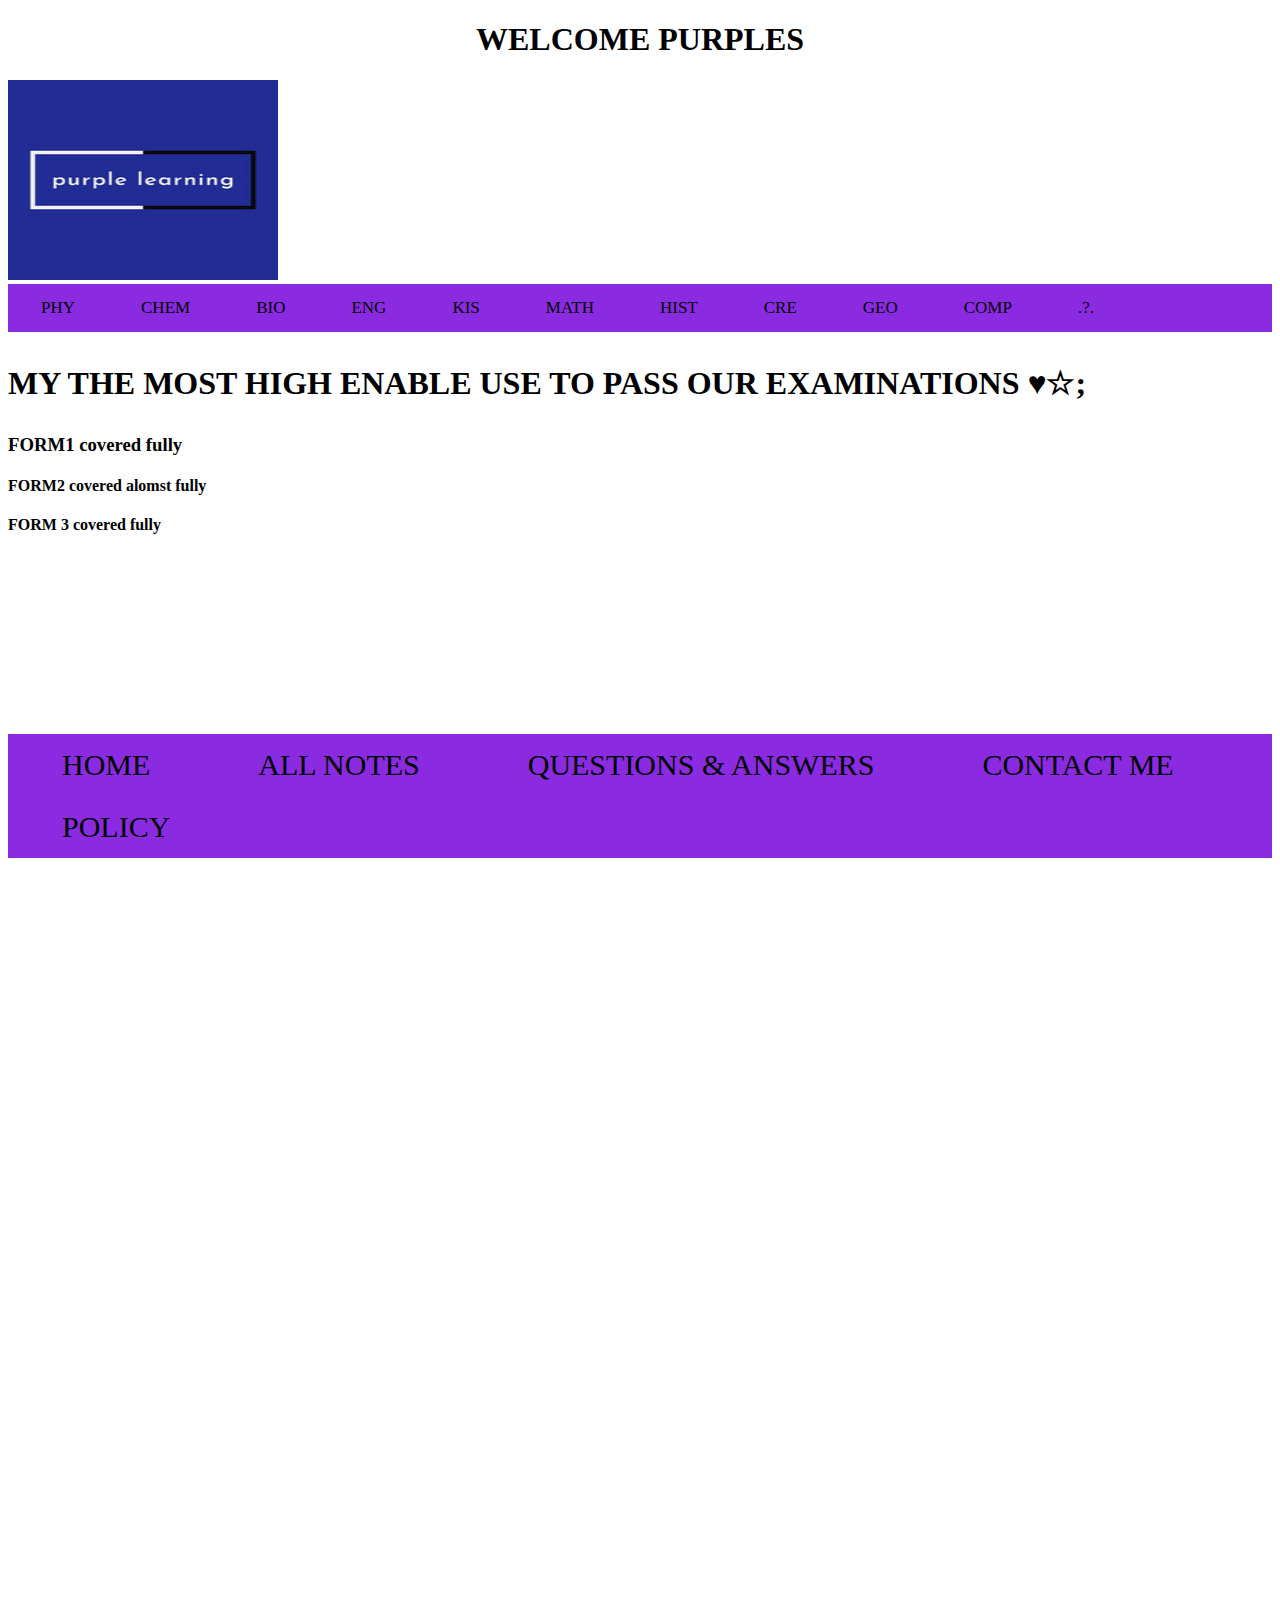
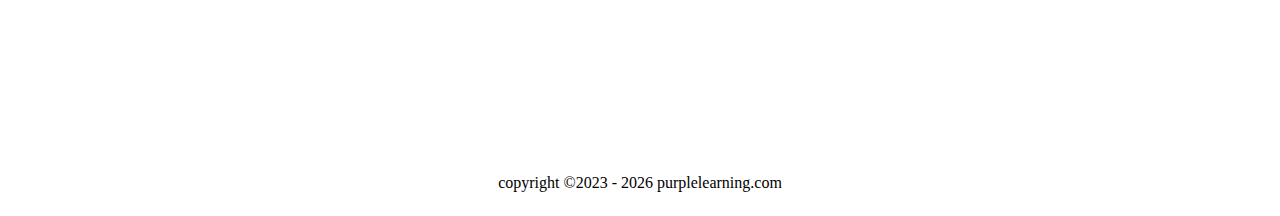
<file: index.html>
<!DOCTYPE html>
<html lang="en">

<head>
    <meta charset="UTF-8">
    <meta name="viewport" content="width=device-width" , initial-scale="1" , shrink-to-fit="yes">
    <link rel="stylesheet" type="text/css" href="css/STYLE.CSS">
    <title>purple learning</title>
    <script>
        "use strict";

        !function () {
            var t = window.driftt = window.drift = window.driftt || [];
            if (!t.init) {
                if (t.invoked) return void (window.console && console.error && console.error("Drift snippet included twice."));
                t.invoked = !0, t.methods = ["identify", "config", "track", "reset", "debug", "show", "ping", "page", "hide", "off", "on"],
                    t.factory = function (e) {
                        return function () {
                            var n = Array.prototype.slice.call(arguments);
                            return n.unshift(e), t.push(n), t;
                        };
                    }, t.methods.forEach(function (e) {
                        t[e] = t.factory(e);
                    }), t.load = function (t) {
                        var e = 3e5, n = Math.ceil(new Date() / e) * e, o = document.createElement("script");
                        o.type = "text/javascript", o.async = !0, o.crossorigin = "anonymous", o.src = "https://js.driftt.com/include/" + n + "/" + t + ".js";
                        var i = document.getElementsByTagName("script")[0];
                        i.parentNode.insertBefore(o, i);
                    };
            }
        }();
        drift.SNIPPET_VERSION = '0.3.1';
        drift.load('55ymnedaehse');
    </script>
    <!-- End of Async Drift Code -->
</head>

<body>
    <script src="source/JAVA.js"></script>

    <header>

        <h1 align="center">WELCOME PURPLES</h1>
        </align>
        <img src="source/Free_Sample_By_Wix.jpg" width="270" height="200" align="down">

        <div class="topnav" id="mytopnav">
            <a href="https://www.easyelimu.com/high-school-notes/physics">PHY</a>
            <a href="https://www.easyelimu.com/high-school-notes/chemistry">CHEM</a>
            <a href="https://www.easyelimu.com/high-school-notes/biology">BIO</a>
            <a href="https://www.easyelimu.com/high-school-notes/english">ENG</a>
            <a href="https://www.easyelimu.com/high-school-notes/kiswahili-notes">KIS</a>
            <a href="https://www.easyelimu.com/high-school-notes/maths">MATH</a>
            <a href="https://www.easyelimu.com/high-school-notes/history">HIST</a>
            <a href="https://www.easyelimu.com/high-school-notes/cre">CRE</a>
            <a href="https://www.easyelimu.com/high-school-notes/geography">GEO</a>
            <a href="https://www.easyelimu.com/high-school-notes/computer">COMP</a>
            <a href="other websites.html">.?.</a>
        </div>

    </header>

    <H1>
        <p>MY THE MOST HIGH ENABLE USE TO PASS OUR EXAMINATIONS &hearts;&star;;</p>
    </H1>
    <aside>
        <h3>FORM1 covered fully</h3>
        <h4>FORM2 covered alomst fully</H4>
        <h4>FORM 3 covered fully</h4>
    </aside>

    <footer>
        <div class="downnav" id="mydownnav">
            <a href="index.html">HOME</a>
            <a href="https://www.easyelimu.com/high-school-notes">ALL NOTES</a>
            <a href="https://learning.zeraki.co.ke/#/examso">QUESTIONS & ANSWERS</a>
            <a href="requirements/contact .html">CONTACT ME</a>
            <a href="source/POLICY.html">POLICY</a>

        </div>
        <div class="size">

        </div>
        <div class="copyright">
            <p align="center">copyright &copy;2023 - 2026 purplelearning.com</p>
        </div>
    </footer>



</body>

</html>
</file>
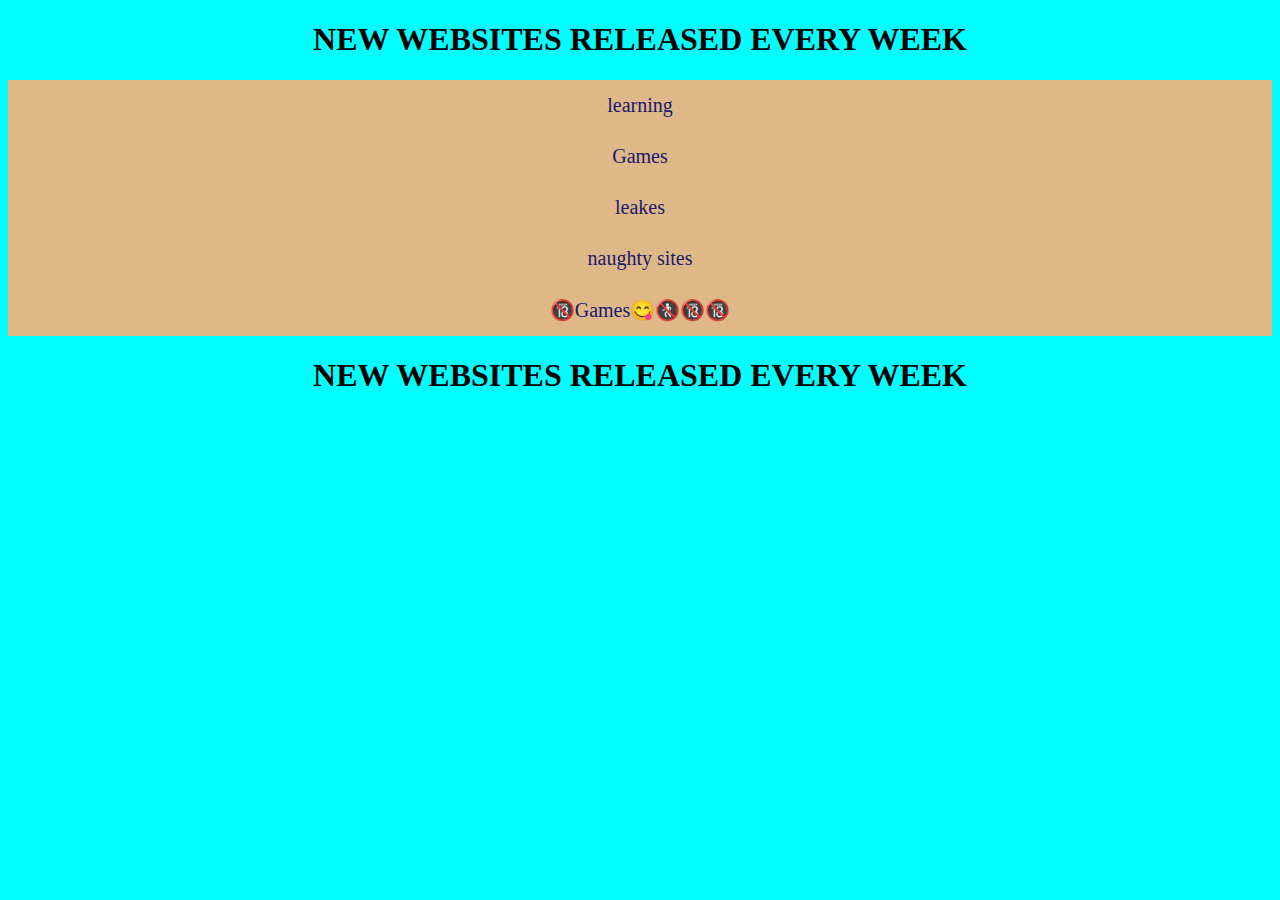
<file: other websites.html>
<!DOCTYPE html>
<html lang="english">
<head>
<meta charset="UTF-8">
<meta name="viewport" content="width=device-width", initial-scale="1", shrink-to-fit = "yes">
<link rel="stylesheet" type="text/css" href="css/others.css">
<title>MY WEBSITES</title>
</head>
<body>
<header>
    <h1 align="center">NEW WEBSITES RELEASED EVERY WEEK</h1>
<div class="topnav" id="mytopnav">
    <a href="requirements/LEARNING.html">learning</a>
    <a href="requirements/games.html">Games</a>
    <a href="requirements/LEAKS.html">leakes</a>
    <a href="requirements/NAUGHTY .html">naughty sites</a>
    <a href="requirements/games ,,.html">🔞Games😋🚷🔞🔞</a>
    
</div>
</header>
<h1 align="center">NEW WEBSITES RELEASED EVERY WEEK</h1>
</body>
</html>
</file>
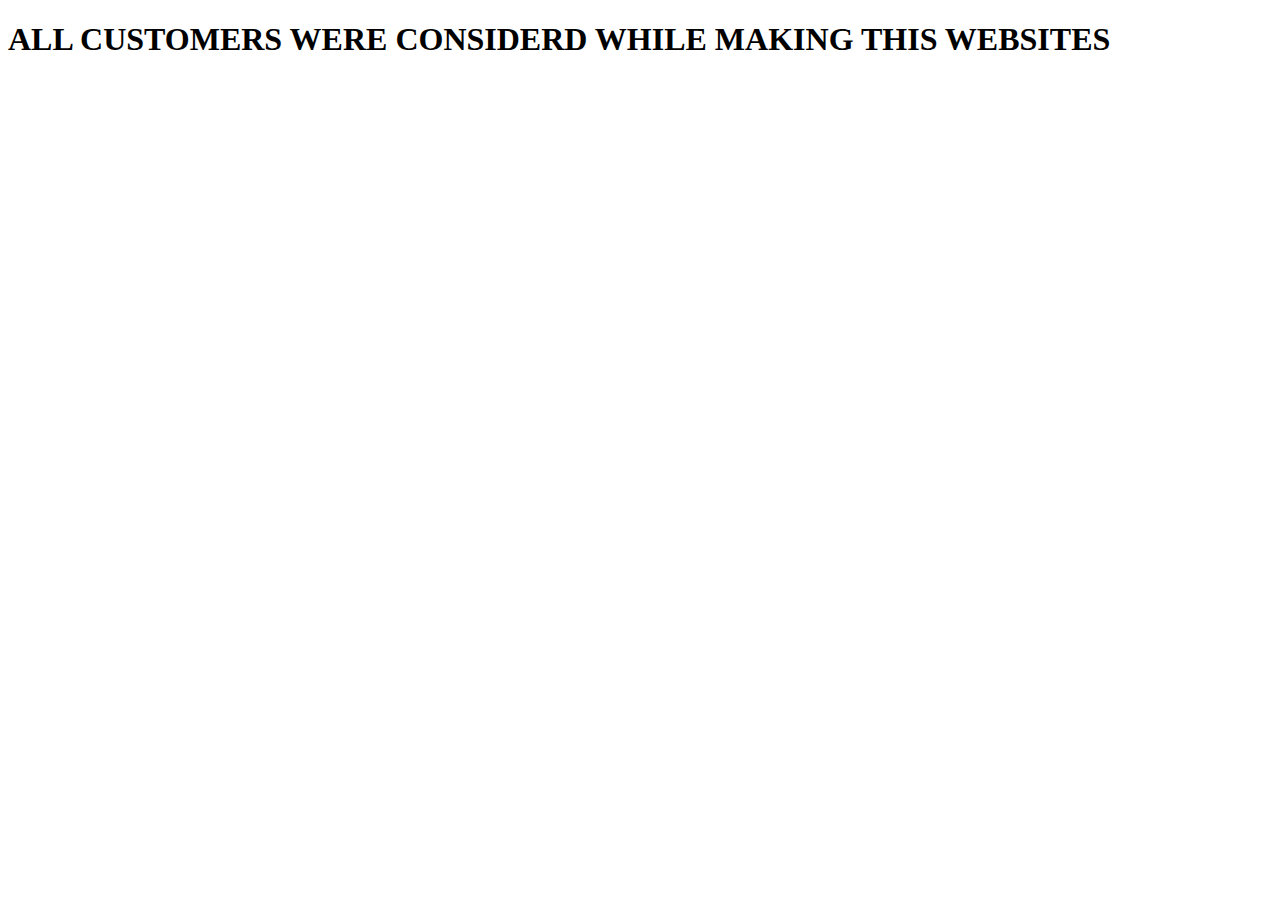
<file: source/POLICY.html>
<!DOCTYPE html>
<html lang="en">
<head>
    <meta name="viewport" content="width=device-width", initial-scale="1", shrink-to-fit = "yes">
    <meta charset="UTF-8">
    <title>POLICIES</title>
</head>
<body>
    <h1>ALL CUSTOMERS WERE CONSIDERD WHILE MAKING THIS WEBSITES</h1>
</body>
</html>
</file>
<file: css/STYLE.CSS>
/* Menu css */
.topnav {
	background-color: blueviolet;
	overflow: hidden;
	
}
.topnav a{
	float: left;
	display: block;
	color:black;
	text-align: center;
	padding: 14px 33px;
	text-decoration: none;
	font-size: 17px;
}
.topnav a:hover {
	background-color:#ddd;
	color: black;
}
.active {
	background-color: #4CAF50;
	color: pink;
}
.topnav .icon {
	display: none;
}


/* Menu css */
.downnav {
	background-color: blueviolet;
	overflow: hidden;
	
}
.size{
	height: 100vh;
}
.downnav a{
	float: left;
	display: block;
	color:black;
	text-align: center;
	padding: 14px 54px;
	text-decoration: none;
	font-size: 30px;
}
.downnav a:hover {
	background-color:#ddd;
	color: black;
}
.active {
	background-color: #4CAF50;
	color: pink;
}
.downnav .icon {
	display: none;
}
.copyright {
	width: 100%;
	display: inline-block;
	 background-color: #FFFFFF
	}aside {
		width: 20%;
		float: center;
		display: block;
		min-height: 300px;
		max-height:700px;
		background-color:white;
	}
	P{
		FONT-SIZE:20;
	}
</file>
<file: css/others.css>
body{
	background-color: aqua;
}
/* Menu css */
.topnav {
	background-color: burlywood;
	overflow: hidden;
	
}
.topnav a{
	float: center;
	display: block;
	color:midnightblue;
	text-align: center;
	padding: 14px 33px;
	text-decoration: none;
	font-size: 20px;
}
.topnav a:hover {
	background-color:greenyellow;
	color: black;
}
.active {
	background-color: royalblue;
	color: pink;
}
.topnav .icon {
	display: none;
}
</file>
